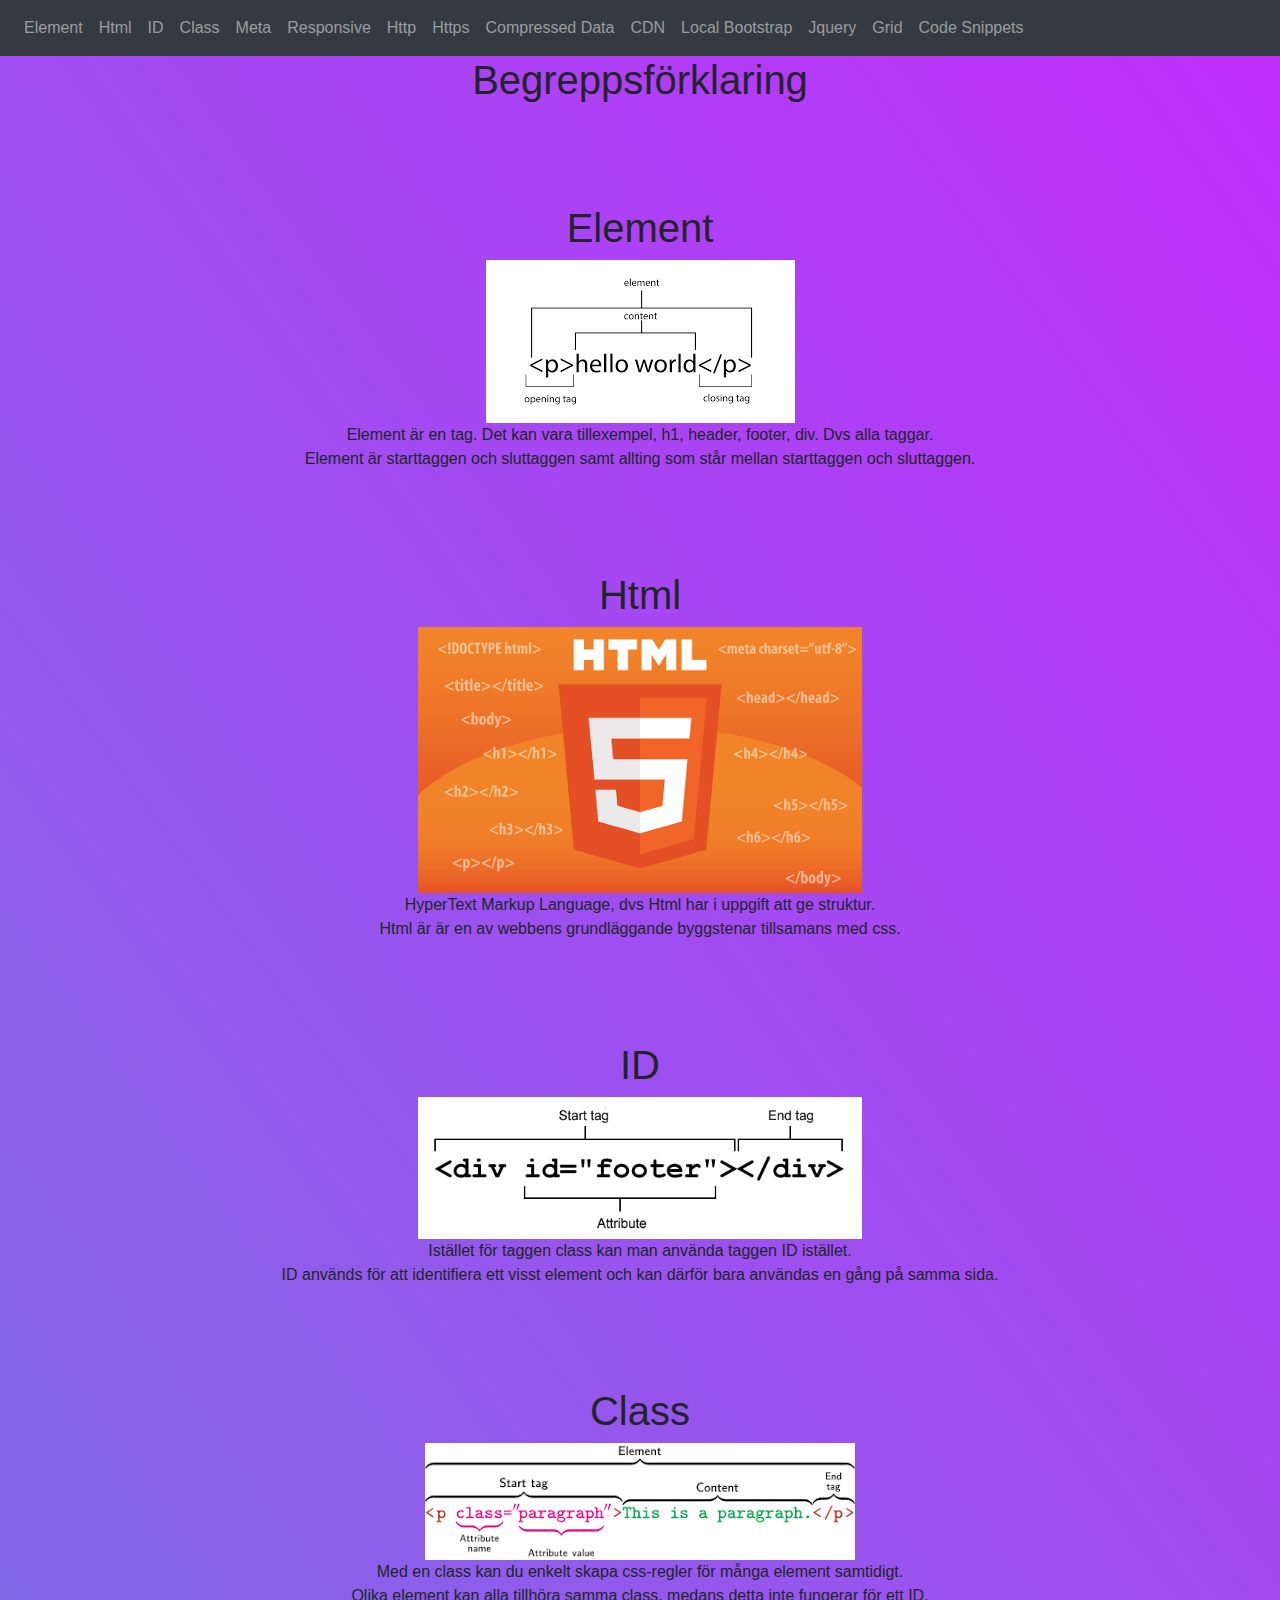
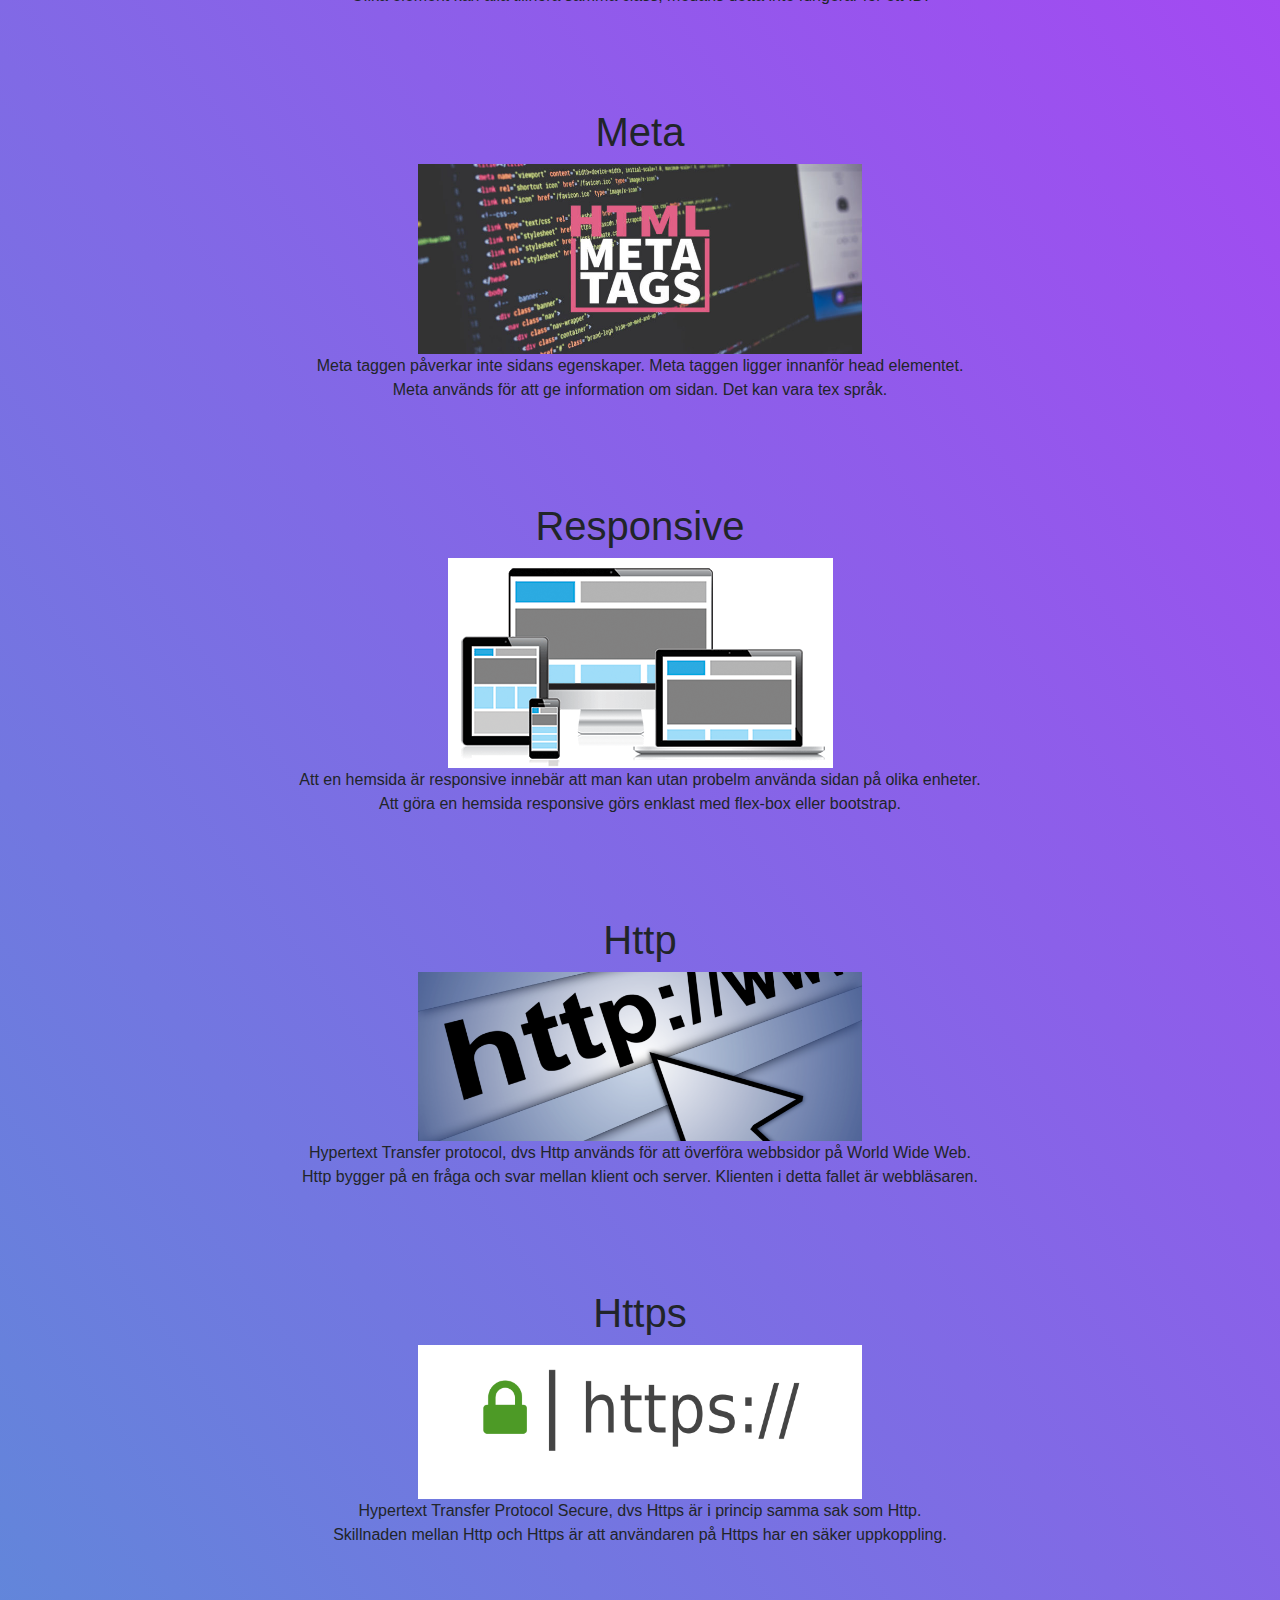
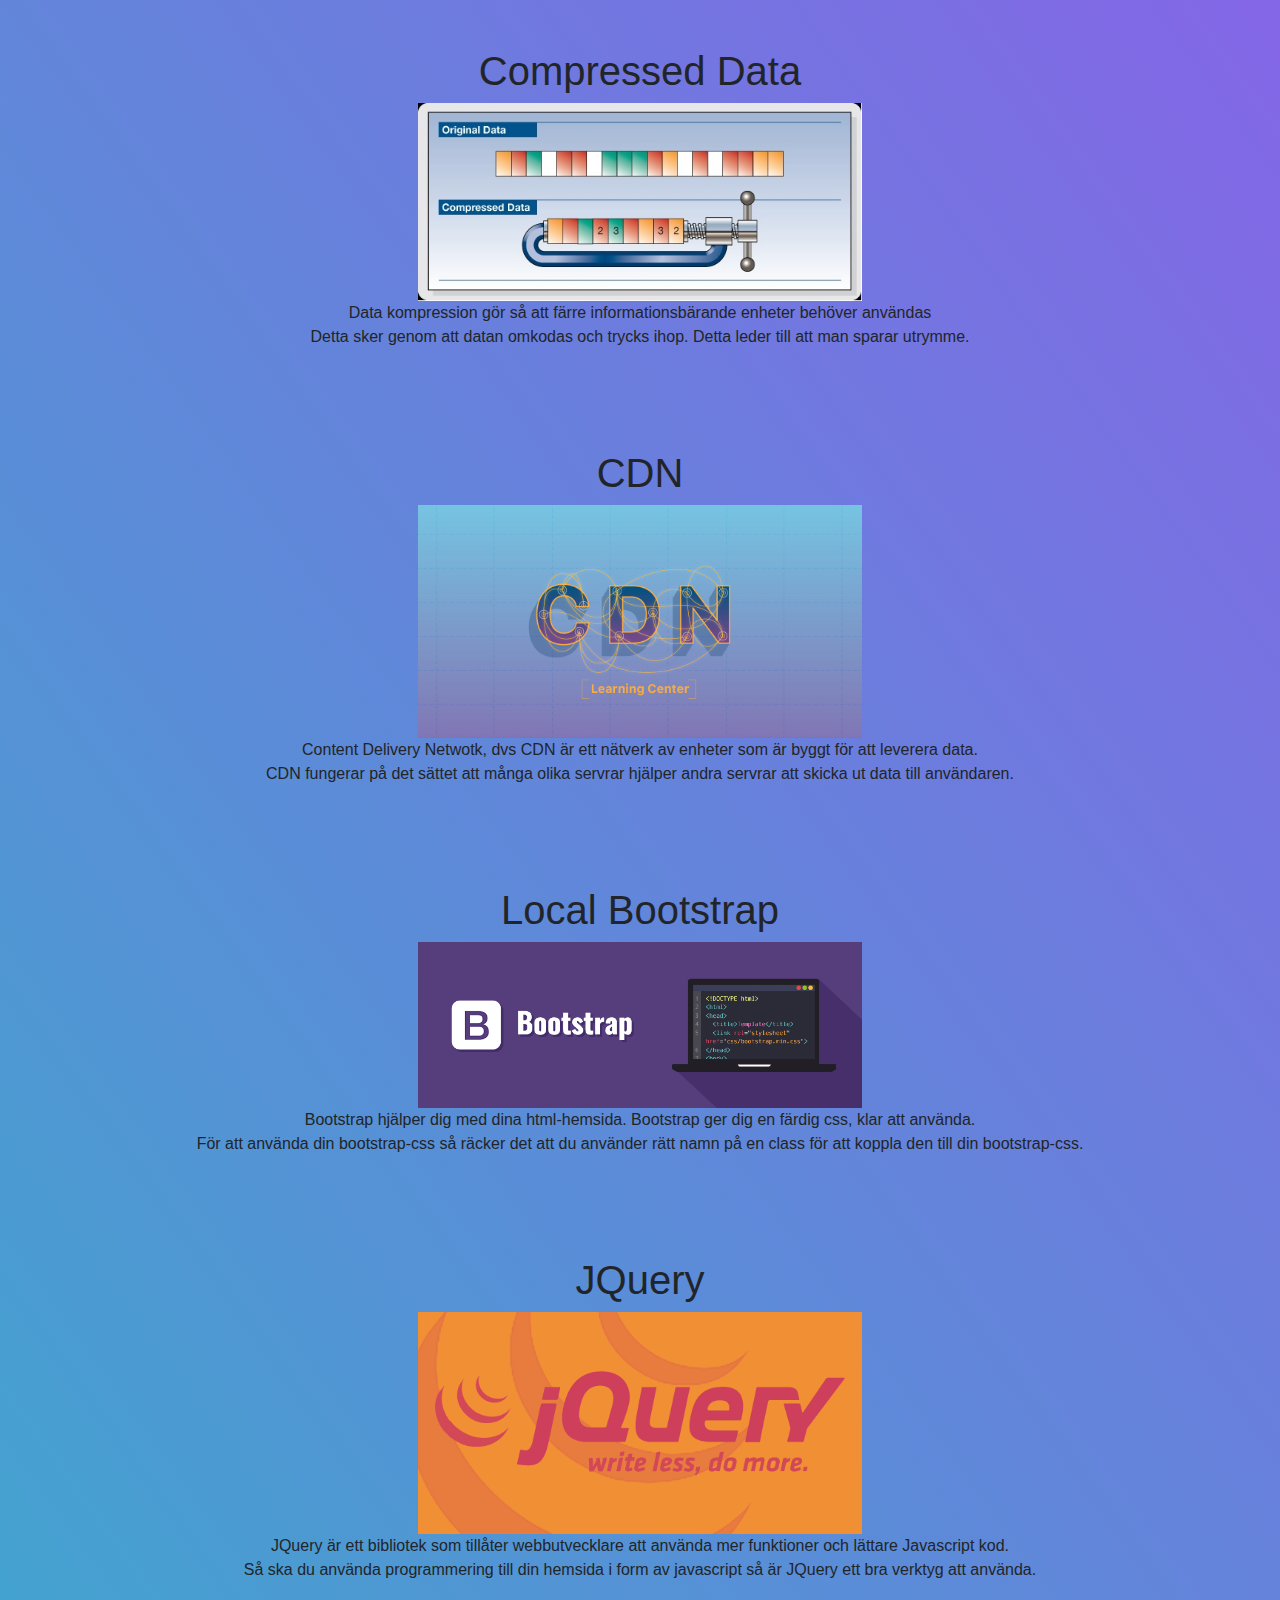
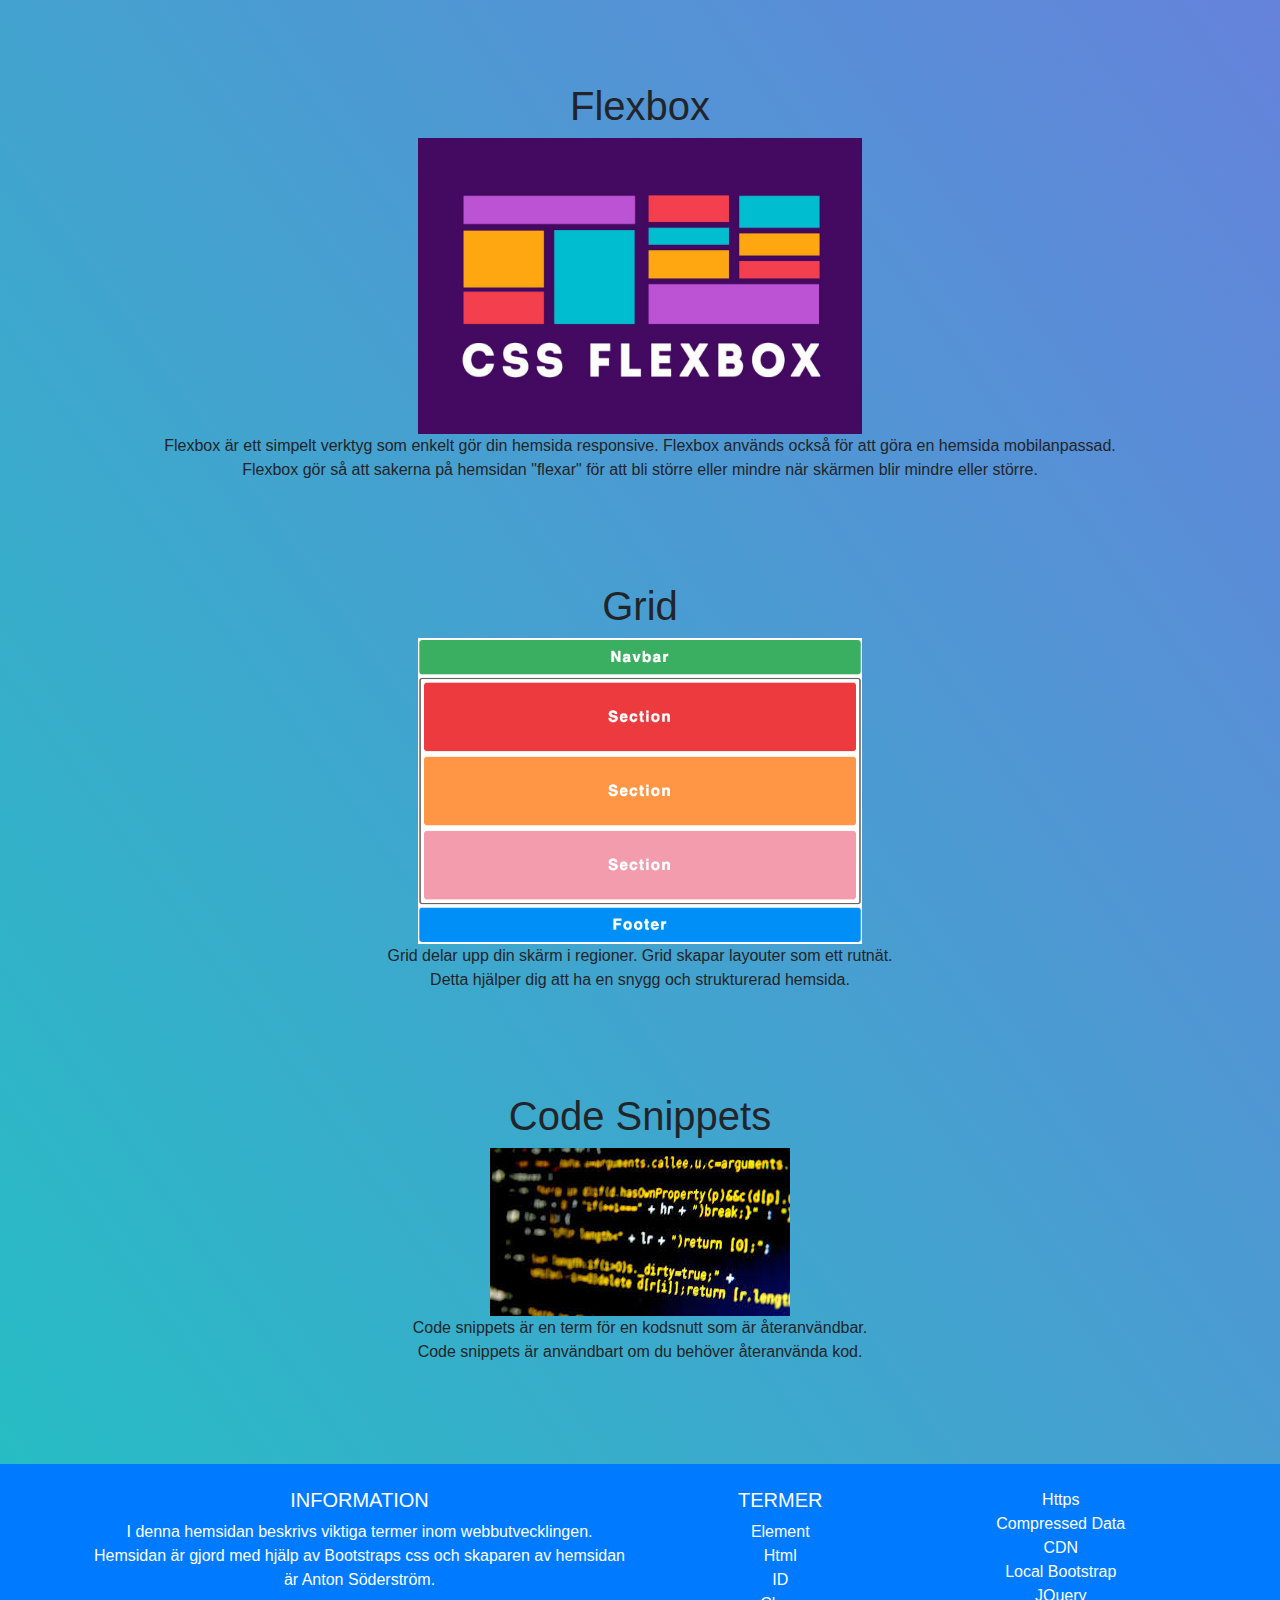
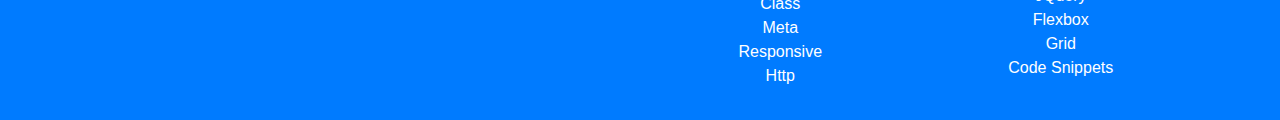
<file: html/index.html>
<!DOCTYPE html>
<html lang="en">
<head>
    <script src="https://code.jquery.com/jquery-3.2.1.slim.min.js" integrity="sha384-KJ3o2DKtIkvYIK3UENzmM7KCkRr/rE9/Qpg6aAZGJwFDMVNA/GpGFF93hXpG5KkN" crossorigin="anonymous"></script> <!-- Använder mig utav jquery för att enkelt kunna få in javasvript i min navbar. Anledningen till detta är för att om man förminsakr sin sida så ska det komma upp en roll-down bar istället--> 
    <script src="https://maxcdn.bootstrapcdn.com/bootstrap/4.0.0/js/bootstrap.min.js" integrity="sha384-JZR6Spejh4U02d8jOt6vLEHfe/JQGiRRSQQxSfFWpi1MquVdAyjUar5+76PVCmYl" crossorigin="anonymous"></script>
    <meta charset="UTF-8">
    <meta name="viewport" content="width=, initial-scale=1.0">
    <link rel="stylesheet" href="../css/bootstrap.css"> <!-- Länkar min index.html fil med bootstraps css-->
    <link rel="stylesheet" href="../css/style.css"> <!-- Kopplar min index.html med min egna css. Denna css'en prioriteras, dvs att mkin egna css skriver över bootstraps css.-->
    <title>Information</title> <!-- Titeln för hemsidan-->
</head>
<body>


<!-- Här under kommer allt om navbaren. Eftersom man använder sig utav bootstraps css så är det många konstiga namn på classerna. Men det är därför classerna heter så i bootstrap.-->
<nav class="navbar navbar-expand-lg navbar-dark bg-dark"> <!-- Bootstrap har redan en navbar som har samma class som mig. Det finns ,assor man jag ahr valt att använda mig utav denna.-->
  
   <!-- Här under kommer koden om knappen som kommer om man minimerar min sida. Skulle man ta bort denna kdoen så sulle allt försvinna om man minimerar sidan.-->
    <button class="navbar-toggler" type="button" data-toggle="collapse" data-target="#navbarSupportedContent" aria-controls="navbarSupportedContent" aria-expanded="false" aria-label="Toggle navigation">
      <span class="navbar-toggler-icon"></span>
    </button>

    <!-- Här kommer koden som gör så att det står, tex element i navbaren samt att man kan trycka på varje ord i navbaren.-->
    <div class="collapse navbar-collapse" id="navbarSupportedContent"> <!-- En class som kopplar navbaren till bootstrap css-->
      <ul class="navbar-nav mr-auto">
        <li class="nav-item">
          <a class="nav-link" href="#element">Element</a> <!-- a href anvöänds för att man ska kunna trycka på ordet. Att det står #element är för att jag har gjort ett id på min information om element. Och för att koppla denna knappen till min infomration om elemt så behöver man ha ett #-->
        </li>
        <li class="nav-item"> <!-- Nu är det exakt samma som den översta resten av navbar-koden-->
            <a class="nav-link" href="#html">Html</a>
          </li>
          <li class="nav-item">
            <a class="nav-link" href="#id">ID</a>
          </li>
          <li class="nav-item">
            <a class="nav-link" href="#class">Class</a>
          </li>
          <li class="nav-item">
            <a class="nav-link" href="#meta">Meta</a>
          </li>
          <li class="nav-item">
            <a class="nav-link" href="#responsive">Responsive</a>
          </li>
          <li class="nav-item">
            <a class="nav-link" href="#http">Http</a>
          </li>
          <li class="nav-item">
            <a class="nav-link" href="#https">Https</a>
          </li>
          <li class="nav-item">
            <a class="nav-link" href="#compresseddata">Compressed Data</a>
          </li>
          <li class="nav-item">
            <a class="nav-link" href="#cdn">CDN</a>
          </li>
          <li class="nav-item">
            <a class="nav-link" href="#localbootstrap">Local Bootstrap</a>
          </li>
          <li class="nav-item">
            <a class="nav-link" href="#jquery">Jquery</a>
          </li>
          <li class="nav-item">
            <a class="nav-link" href="#grid">Grid</a>
          </li>
          <li class="nav-item">
            <a class="nav-link" href="#codesnippets">Code Snippets</a>
          </li>
      </ul>
    
    </div>
  </nav>

<h1> <!-- Min rubrik-->
  Begreppsförklaring
</h1>

<!-- Alla ord som jag förklarat i min text ligger i divar som heter exatk samma allihopa, dvs "container". Detta leder till att allt kommer se likadant ut och jag behlver nästan inte skriva något alls i min egna css. -->
<!-- Nedanför kommer alla min information om alla ord som jag lagt in. Jag använder mig utav samma mall hela tiden, därför har jag bara kommenterat en av orden.-->
<div class="container" id="element"> <!-- Men behöver båda en class som är container samt ett id. Man vill att ett ämne ska ligga i varje conatinern för att separera varje ämne som man skriver om.-->
<!-- Id använder man för att i navbaren och i fottern kunna trycka på ett ord och sen bli "transporterad" till just den delen om det ordet.-->
  <h1>Element</h1>

  <div class="image"> <!-- Man gör en egen class på biolden eftersom man vill skriva ut villkor för bilden utan att det påverkar resten av containern.-->
    <img src="../bilder/Element.png" class="img-fluid"> <!-- Img-fluid använder man i bootstrap för att göra en bild responsive. Anledningen till att man skriver img-fluid är för att nootstrap redan har en class som heter så och inuti den classen står det kod som gör bilder responsive.-->
  </div>

  <p> Element är en tag. Det kan vara tillexempel, h1, header, footer, div. Dvs alla taggar.
      <br> Element är starttaggen och sluttaggen samt allting som står mellan starttaggen och sluttaggen.<!-- br = breakline = ny rad-->
  </p>
</div>



<!-- Enda ner till footern är det exakt samma kod, därför finns det inga kommentarer där utan det finns bara på den översta.-->

<div class="container" id="html">

  <h1>Html</h1>

  <div class="image">
    <img src="../bilder/Bilder.jpg" class="img-fluid">
  </div>

  <p> HyperText Markup Language, dvs Html har i uppgift att ge struktur.
    <br> Html är är en av webbens grundläggande byggstenar tillsamans med css.
  </p>


</div>



<div class="container" id="id">

  <h1>ID</h1>

  <div class="image">
    <img src="../bilder/ID.gif" class="img-fluid">
  </div>

  <p> Istället för taggen class kan man använda taggen ID istället.
    <br> ID används för att identifiera ett visst element och kan därför bara användas en gång på samma sida.
  </p>
  

</div>




<div class="container" id="class">

  <h1>Class</h1>

  <div class="image">
    <img src="../bilder/Class.png" class="img-fluid">
  </div>

  <p> Med en class kan du enkelt skapa css-regler för många element samtidigt.
    <br> Olika element kan alla tillhöra samma class, medans detta inte fungerar för ett ID.
  </p>
  

</div>


<div class="container" id="meta">

  <h1>Meta</h1>

  <div class="image">
    <img src="../bilder/Meta.jpg" class="img-fluid">
  </div>

  <p> Meta taggen påverkar inte sidans egenskaper. Meta taggen ligger innanför head elementet.
    <br> Meta används för att ge information om sidan. Det kan vara tex språk. 
  </p>
  

</div>


<div class="container" id="responsive">

  <h1>Responsive</h1>

  <div class="image">
    <img src="../bilder/Responsive.gif" class="img-fluid">
  </div>

  <p> Att en hemsida är responsive innebär att man kan utan probelm använda sidan på olika enheter.
    <br> Att göra en hemsida responsive görs enklast med flex-box eller bootstrap.
  </p>
  

</div>


<div class="container" id="http">

  <h1>Http</h1>

  <div class="image">
    <img src="../bilder/Http.png" class="img-fluid">
  </div>

  <p>Hypertext Transfer protocol, dvs Http används för att överföra webbsidor på World Wide Web.
    <br> Http bygger på en fråga och svar mellan klient och server. Klienten i detta fallet är webbläsaren.
  </p>


</div>


<div class="container" id="https">

  <h1>Https</h1>

  <div class="image">
    <img src="../bilder/Https.png" class="img-fluid">
  </div>

  <p> Hypertext Transfer Protocol Secure, dvs Https är i princip samma sak som Http.
    <br> Skillnaden mellan Http och Https är att användaren på Https har en säker uppkoppling.
  </p>

  </div>


<div class="container" id="compresseddata">

  <h1>Compressed Data</h1>

  <div class="image">
    <img src="../bilder/CompressedData.jpg" class="img-fluid">
  </div>

  <p>Data kompression gör så att färre informationsbärande enheter behöver användas
    <br> Detta sker genom att datan omkodas och trycks ihop. Detta leder till att man sparar utrymme.
  </p>


</div>

<div class="container" id="cdn">

  <h1>CDN</h1>

  <div class="image">
    <img src="../bilder/Cdn.png" class="img-fluid">
  </div>

  <p> Content Delivery Netwotk, dvs CDN är ett nätverk av enheter som är byggt för att leverera data.
    <br> CDN fungerar på det sättet att många olika servrar hjälper andra servrar att skicka ut data till användaren.
  </p>

</div>




<div class="container" id="localbootstrap">

  <h1>Local Bootstrap</h1>
  
  <div class="image">
    <img src="../bilder/Bootstrap.png" class="img-fluid">
  </div>
  
  <p> Bootstrap hjälper dig med dina html-hemsida. Bootstrap ger dig en färdig css, klar att använda.
    <br> För att använda din bootstrap-css så räcker det att du använder rätt namn på en class för att koppla den till din bootstrap-css.
  </p>
  
  </div>

</div>

<div class="container" id="jquery">
  
  <h1>JQuery</h1>
  
  <div class="image">
    <img src="../bilder/JQuery.png" class="img-fluid">
  </div>
  
  <p> JQuery är ett bibliotek som tillåter webbutvecklare att använda mer funktioner och lättare Javascript kod.
    <br> Så ska du använda programmering till din hemsida i form av javascript så är JQuery ett bra verktyg att använda.
  </p>
  
</div>



<div class="container" id="flexbox">
  
  <h1>Flexbox</h1>
  
  <div class="image">
    <img src="../bilder/Flexbox.jpg" class="img-fluid">
  </div>
  
  <p> Flexbox är ett simpelt verktyg som enkelt gör din hemsida responsive. Flexbox används också för att göra en hemsida mobilanpassad.
    <br> Flexbox gör så att sakerna på hemsidan "flexar" för att bli större eller mindre när skärmen blir mindre eller större.
  </p>
  
</div>


<div class="container" id="grid">
  
  <h1>Grid</h1>
  
  <div class="image">
    <img src="../bilder/Grid.png" class="img-fluid">
  </div>
  
  <p> Grid delar upp din skärm i regioner. Grid skapar layouter som ett rutnät.
    <br> Detta hjälper dig att ha en snygg och strukturerad hemsida.
  </p>
  
</div>


<div class="container" id="codesnippets">
  
  <h1>Code Snippets</h1>
  
  <div class="image">
    <img src="../bilder/Codesnippets.jpg" class="img-fluid">
  </div>
  
  <p> Code snippets är en term för en kodsnutt som är återanvändbar.
    <br> Code snippets är användbart om du behöver återanvända kod.
  </p>


</div>


<footer class="bg-primary text-white text-center text-lg-start"><!-- Gör en div för att koppla hela min footer till bootstrap css'en-->

  <div class="container p-4"> <!-- Gör en div för att koppla hela min footer till bootstrap css'en-->

    <div class="row"> <!-- Gör en div för att koppla hela min footer till bootstrap css'en-->

      <div class="col-lg-6 col-md-12 mb-4 mb-md-0"> <!-- Gör en div för att koppla hela min footer till bootstrap css'en-->
        <h5 class="text-uppercase">Information</h5> <!-- Detta är en div för att veta att ordet INformaton sak stå där det står.-->

        <p> <!-- Texten som sak stå under "information"-->
          I denna hemsidan beskrivs viktiga termer inom webbutvecklingen.
          Hemsidan är gjord med hjälp av Bootstraps css och skaparen av hemsidan är Anton Söderström.

        </p>
      </div>



      <div class="col-lg-3 col-md-6 mb-4 mb-md-0"> <!-- Gör en til div med samma namn som en class i bootstraps css för att programmet ska veta att det är just den classen jag refererar till-->
        <h5 class="text-uppercase">Termer</h5> <!-- Denna classen gör så att programmet vet vart ordet "Termer" ska stå-->

        <ul class="list-unstyled mb-0"> <!-- Denna classen gör så att programmet sma veta vart min lista med alla termer ska stå, dvs udner ordet "Termer"-->
          <li> <!-- Eftersom man ska kunna trycka på varje ord så behöver man använda sig utav li och a href-->
            <a href="#element" class="text-white">Element</a><!-- För att kunan trycka på ett ord så behöver man använda sig utav id för att bli "transporterad" till rätt ord-->
          </li>
          <li> <!-- Nu är det exakt samma för resten av orden-->
            <a href="#html" class="text-white">Html</a>
          </li>
          <li>
            <a href="#id" class="text-white">ID</a>
          </li>
          <li>
            <a href="#class" class="text-white">Class</a>
          </li>
          <li>
            <a href="#meta" class="text-white">Meta</a>
          </li>
          <li>
            <a href="#responsive" class="text-white">Responsive</a>
          </li>
          <li>
            <a href="#http" class="text-white">Http</a>
          </li>


        </ul>
      </div>



      <div class="col-lg-3 col-md-6 mb-4 mb-md-0"> <!-- Här gör jag en ny class för att visa att denna listan ska stå bredvid den andra sidan. Men bootstrap gör så att om man kollar på hemsidan på en telefon så kommer dessa listor ändå hamna under varandra.-->


        <ul class="list-unstyled">
          <li> <!-- Allt under här är samma som den tidigare koden. enda skillnaden är att den är possitionerad på ett annat ställe.-->
            <a href="#https" class="text-white">Https</a>
          </li>
          <li>
            <a href="#compresseddata" class="text-white">Compressed Data</a>
          </li>
          <li>
            <a href="#cdn" class="text-white">CDN</a>
          </li>
          <li>
            <a href="#localbootstrap" class="text-white">Local Bootstrap</a>
          </li>
          <li>
            <a href="#jquery" class="text-white">JQuery</a>
          </li>
          <li>
            <a href="#flexbox" class="text-white">Flexbox</a>
          </li>
          <li>
            <a href="#grid" class="text-white">Grid</a>
          </li>
          <li>
            <a href="#codesnippets" class="text-white">Code Snippets</a>
          </li>
        </ul>
      </div>

    </div>

  </div>
</footer>


<!-- För att summera allt så används bootstrap för att man itne ska behöva skriva sin egen css. DEt räcker att man skriver sin egna html fil för att sedan koppla det som man skrivit i sin html till bootstrap css'en. Detta gör man genom att använda samma classer som bootstrap använder.-->
<!-- Bootstrap är ett enkelt sätt att skapa en responsive hemsida samt för att själv inte behöva skriva all kod.-->
</body>
</html>
</file>
<file: css/style.css>
body {
    background-image: linear-gradient(54deg, rgba(34,193,195,1), rgba(194,45,253,1)); /*Linear gradient bakgrund leder till att en färg övergår till en annan färg som bakgrund. Och jag har i deta fallet valt att lila ska övergå till en ljudbl färg.*/
}

h1 {
    text-align: center; /*För att centrera min rubrik */
}

.container {
    text-align: center; /* Alla ord jag besrkiver ligger i samma div som heter container. Detta leder till att allt hamnar i mitten av skärmen.*/
    margin-top: 100px; /* Mellan varje container så ska det vara ett avstånd med 100 pixlar. */

}

.image {
    margin: 0 auto; /* Detta leder till att alla bilderna i varje conatiner blir responsive */
    max-width: 40%; /* Detta leder till att bilderna inte kan blir mer än 40% större än vad de ursprungligen va*/
}
</file>
